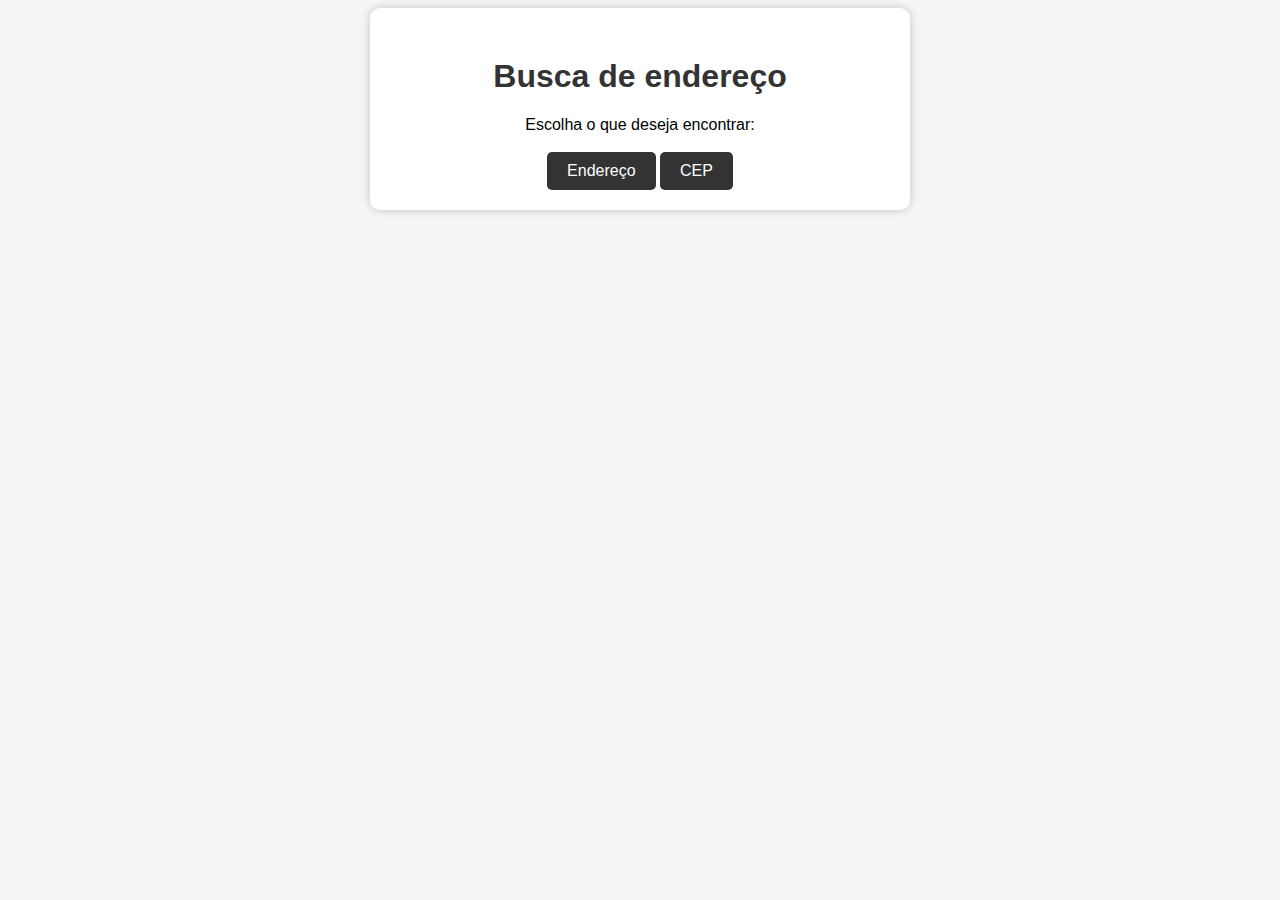
<file: templates/index.html>
<!DOCTYPE html>
<html lang="en">
  <head>
    <meta charset="UTF-8">
    <meta http-equiv="X-UA-Compatible" content="IE=edge">
    <meta name="viewport" content="width=device-width, initial-scale=1.0">
    <link href="/static/css/style.css" rel="stylesheet" type="text/css">  
  </head>
  <body>
    <div class="container">
      <h1>Busca de endereço</h1>
      Escolha o que deseja encontrar:</br></br>
      <a href="/cep"><button type="submit" label="CEP">Endereço</button></a>
      <a href="/endereco"><button type="submit" label="Endereço">CEP</button></a>
    </div>
  </body>
</html>
</file>
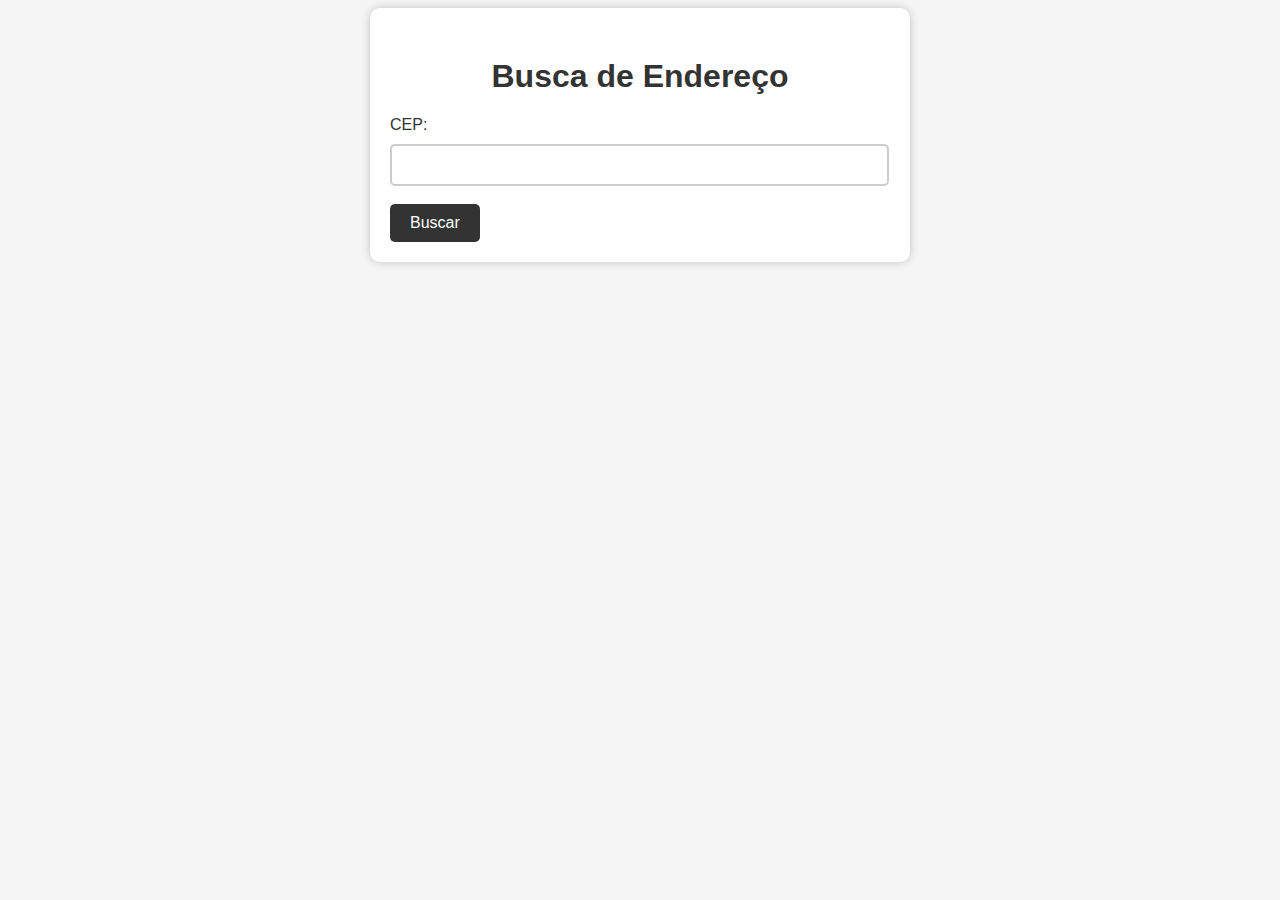
<file: templates/cep.html>
<!DOCTYPE html>
<html>
  <head>
    <title>Busca de CEP</title>
    <link href="/static/css/style.css" rel="stylesheet" type="text/css">
  </head>
  <body>
    <div class="container">
    <h1>Busca de Endereço</h1>
    <form action="/pesquisa_end" method="post">
      <label for="cep">CEP:</label>
      <input type="text" id="cep" name="cep">
      <br><br>
      <input type="submit" value="Buscar">
    </form>
    
  </div>
  </body>
</html>
</file>
<file: static/css/style.css>
body {
  font-family: Arial, sans-serif;
  background-color: #f5f5f5;
}
.container {
  text-align: center;
  width: 50%;
  max-width: 500px;
  margin: 0 auto;
  padding: 20px;
  background-color: #fff;
  border-radius: 10px;
  box-shadow: 0 0 10px rgba(0, 0, 0, 0.2);
}

h1 {
  text-align: center;
  color: #333;
  margin-top: 30px;
}
form {
  text-align: left;
}
label {
  display: block;
  margin-bottom: 10px;
  color: #333;
}
button{
  background-color: #333;
  color: #fff;
  padding: 10px 20px;
  border-radius: 5px;
  border: none;
  font-size: 16px;
  cursor: pointer;
}
select{
  width: 42%;
  padding: 10px;
  border-radius: 5px;
  border: 2px solid #ccc;
}
input[type="text"] {
  width: 95%;
  padding: 10px;
  border-radius: 5px;
  border: 2px solid #ccc;
  font-size: 16px;
}
input[type="submit"] {
  background-color: #333;
  color: #fff;
  padding: 10px 20px;
  border-radius: 5px;
  border: none;
  font-size: 16px;
  cursor: pointer;
}
input[type="submit"]:hover {
  background-color: #666;
}
table {
  margin: 0 auto;
  max-width: 800px;
  padding: 20px;
  background-color: #fff;
  border-radius: 10px;
}
th {
  background-color: #333;
  color: #fff;
  padding: 10px;
  text-align: left;
}
td {
  padding: 10px;
  border-bottom: 1px solid #ccc;
}
.label {
  font-weight: bold;
  color: #666;
  margin-right: 10px;
}
.value {
  color: #333;
}
</file>
